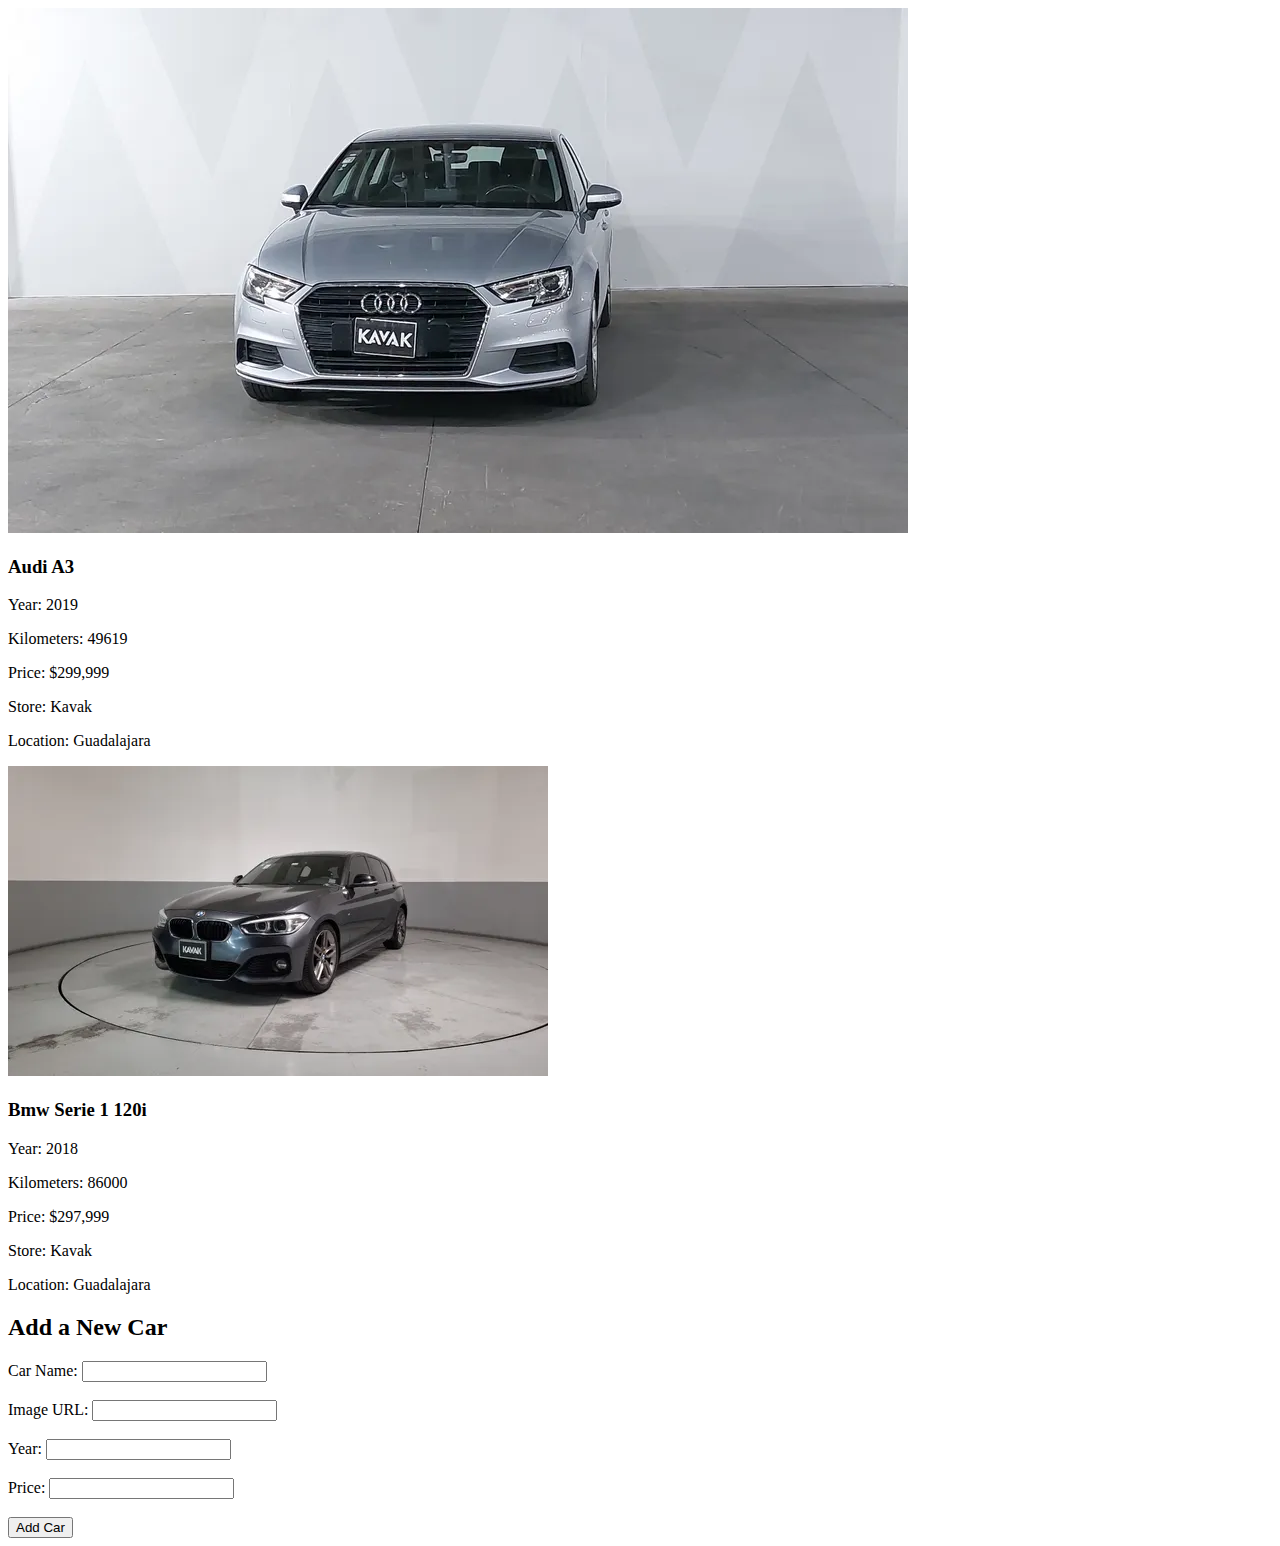
<file: prueba.html>
<!doctype html>
<html lang="en">
  <head>
    <meta charset="UTF-8" />
    <meta name="viewport" content="width=device-width, initial-scale=1.0" />
    <title>Car Gallery</title>
    <link rel="stlesheet" href="./css/style.css" />
  </head>
  <body>
    <div id="carContainer">
      <!-- Cars will be added here -->
    </div>

    <h2>Add a New Car</h2>
    <form id="carForm">
      <label for="carName">Car Name:</label>
      <input type="text" id="carName" required /><br /><br />

      <label for="carImage">Image URL:</label>
      <input type="text" id="carImage" required /><br /><br />

      <label for="carYear">Year:</label>
      <input type="number" id="carYear" required /><br /><br />

      <label for="carPrice">Price:</label>
      <input type="text" id="carPrice" required /><br /><br />

      <button type="submit">Add Car</button>
    </form>

    <script src="./js/prueba.js"></script>
  </body>
</html>
</file>
<file: css/style.css>
* {
  transition: 0.5s all ease;
}

body {
  margin: 0 auto;
  font-family: system-ui, sans-serif;
  background-color: #121212;
}

header {
  margin-bottom: 10px;
  background-color: white;
  color: black;
  height: 80px;
  display: flex;
  justify-content: space-between;
  align-items: center;
}

.containerHeader {
  display: flex;
  align-items: center;
  justify-content: center;
}

.logoContainer {
  position: absolute;
  left: 50%;
  transform: translateX(-50%);
}

#logo {
  padding: 10px;
  width: 50px;
  height: auto;
  margin: 0 auto;
}

.menu {
  display: flex;
  gap: 20px;
  list-style: none;
  padding: 0 20px;
  position: absolute;
  right: 20px;
}

hr {
  border: 0;
  height: 1px;
  background-image: linear-gradient(
    to right,
    rgba(0, 0, 0, 0),
    #b20d30,
    rgba(0, 0, 0, 0)
  );
}

.container {
  display: flex;
  flex-wrap: wrap;
  justify-content: center;
  gap: 20px;
}

.card {
  border: 1px solid #141414;
  overflow: hidden;
  background-color: #ebebeb;
  width: 380px;
}

.card:hover {
  box-shadow: 5px 5px #ebebeb;
}

.card:hover .precio {
  font-size: 1.6rem;
  color: #81c14b;
}

.card:active {
  box-shadow: 2px 2px #474747;
  transform: translateY(4px);
}

.carImg {
  width: 100%;
}

.cardHeader {
  border-bottom: 1px solid #141414;
  padding: 12px;
}

.carName {
  font-weight: bold;
  margin: 0;
}

.horizontalList {
  display: flex;
  gap: 10px;
  padding: 0;
  list-style-position: inside;
  font-size: 0.8rem;
  color: #474747;
}

.priceContainer {
  border-bottom: 1px solid #141414;
  padding: 12px;
}

.priceContainer p {
  margin: 0;
  padding: 3px;
}

.precio {
  font-size: 1.5rem;
  font-weight: bold;
}

.cardLocation {
  padding: 12px;
}

.cardLocation p {
  margin: 0;
  padding: 3px;
}

svg {
  display: inline-block;
  height: 20px;
  width: auto;
  vertical-align: text-bottom;
}

a {
  color: inherit;
  text-decoration: none;
}

.botText {
  font-size: 0.9rem;
  color: #474747;
}
</file>
